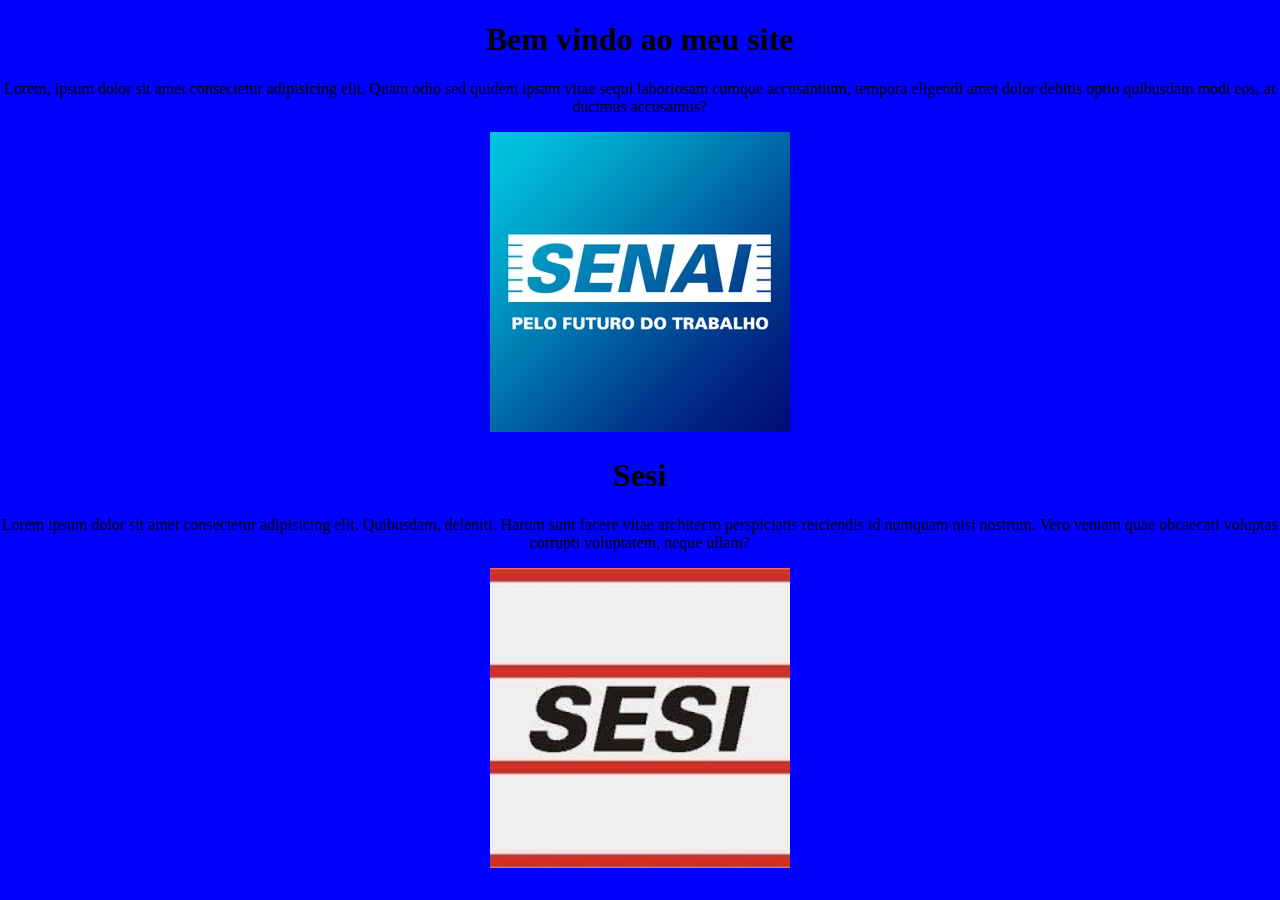
<file: index.html>
<!DOCTYPE html>
<html lang="en">
<head>
    <meta charset="UTF-8">
    <meta name="viewport" content="width=device-width, initial-scale=1.0">
    <title>Página Github</title>

    <link rel="stylesheet" href="css/style.css">
</head>
<body>
    <center>
        <h1>Bem vindo ao meu site</h1>
        <p>Lorem, ipsum dolor sit amet consectetur adipisicing elit. Quam odio sed quidem ipsam vitae sequi laboriosam cumque accusantium, tempora eligendi amet dolor debitis optio quibusdam modi eos, at ducimus accusamus?</p>
        <a href="https://sp.senai.br/unidade/mogidascruzes"><img src="img/senai.jpg" alt=""></a>

        <h1>Sesi</h1>
        <p>Lorem ipsum dolor sit amet consectetur adipisicing elit. Quibusdam, deleniti. Harum sunt facere vitae architecto perspiciatis reiciendis id numquam nisi nostrum. Vero veniam quae obcaecati voluptas corrupti voluptatem, neque ullam?</p>
        <a href="page.html"><img src="img/sesi.jpg" alt="" style="width: 300px; height: 300px;"></a>
    </center>
</body>
</html>
</file>
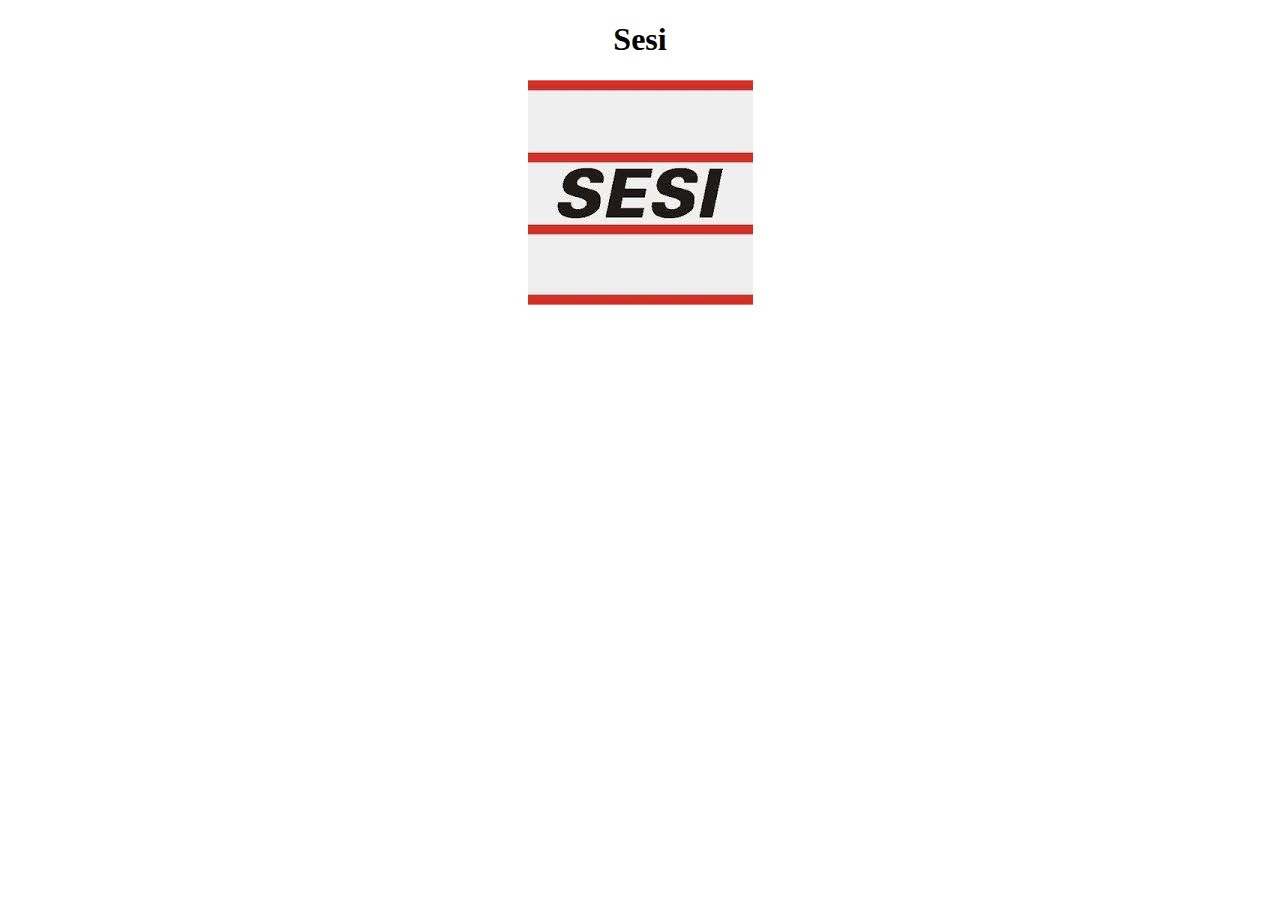
<file: page.html>
<!DOCTYPE html>
<html lang="en">
<head>
    <meta charset="UTF-8">
    <meta name="viewport" content="width=device-width, initial-scale=1.0">
    <title>SESI</title>
</head>
<body>
    <center>
        <h1>Sesi</h1>
        <a href="https://www.sesisp.org.br/"><img src="img/sesi.jpg" alt=""></a>
    </center>
</body>
</html>
</file>
<file: css/style.css>
body{
    margin: 0 auto;
    background-color: blue;
}
</file>
